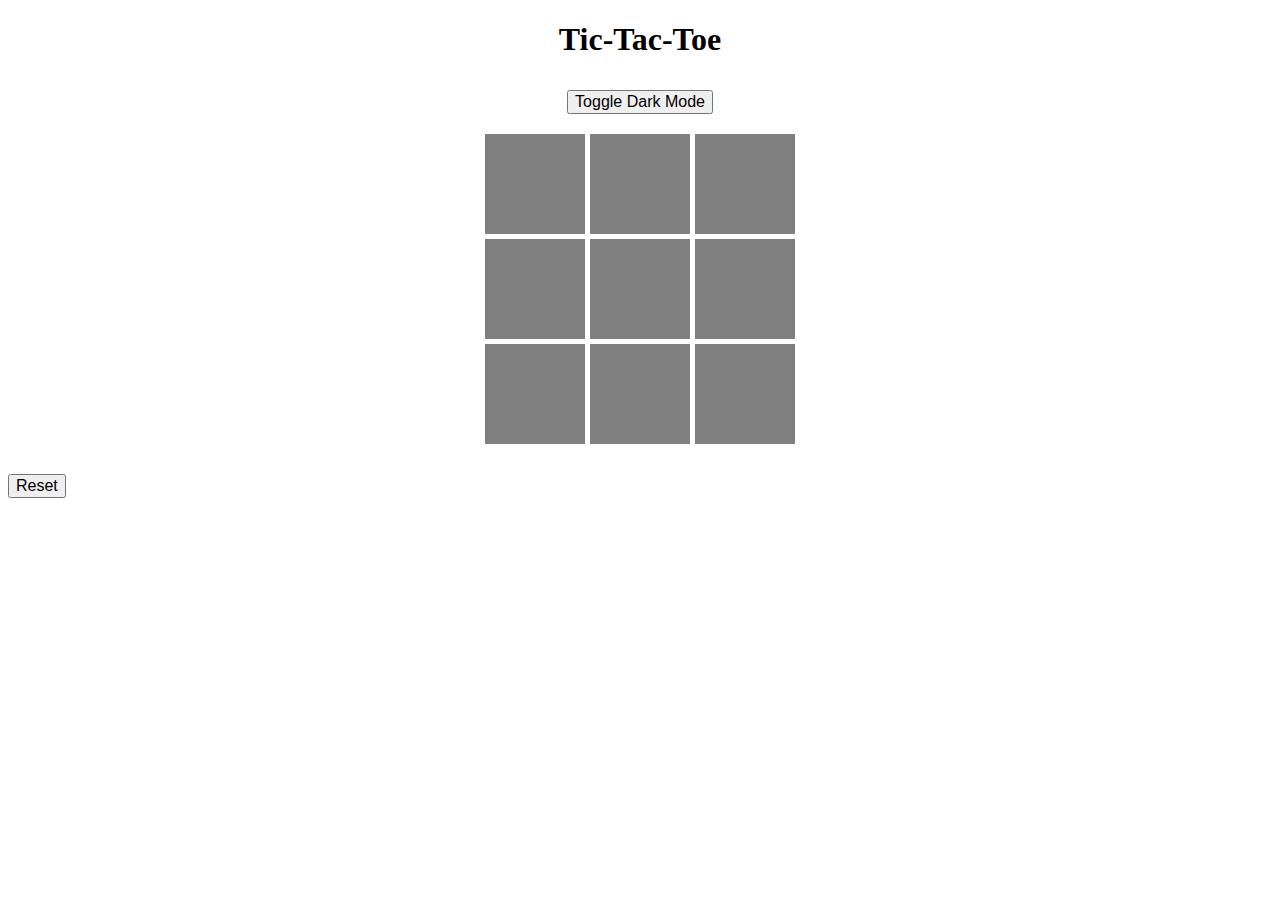
<file: P7/index.html>
<!DOCTYPE html>
<html lang="en">
<head>
    <meta charset="UTF-8">
    <meta name="viewport" content="width=device-width, initial-scale=1.0">
    <title>Tic-Tac-Toe</title>
    <link rel="stylesheet" href="style.css">
</head>
<body class="light">
    <center>
        <h1>Tic-Tac-Toe</h1>
        <button id="toggleDarkMode">Toggle Dark Mode</button>

    </center>
    <div class="board" id="board">
        <div class="cell" data-index="0"><span></span></div>
        <div class="cell" data-index="1"><span></span></div>
        <div class="cell" data-index="2"><span></span></div>
        <div class="cell" data-index="3"><span></span></div>
        <div class="cell" data-index="4"><span></span></div>
        <div class="cell" data-index="5"><span></span></div>
        <div class="cell" data-index="6"><span></span></div>
        <div class="cell" data-index="7"><span></span></div>
        <div class="cell" data-index="8"><span></span></div>
        <!-- 9 divs for the game board -->
    </div>
    <div class="status" id="status">
        <!-- Display game status here -->
    </div>
    <button id="reset">Reset</button>
    <script src="script.js"></script>
</body>
</html>
</file>
<file: P7/style.css>
.board{
    display: grid;
    grid-template-columns: repeat(3, 100px);
    grid-gap: 5px;
    margin-top: 20px;
    justify-content: center;
}

.cell{
    width: 100px;
    height: 100px;
    background-color: gray;
    display: flex;
    align-items: center;
    justify-content: center;
    font-size: 24px;
    cursor: pointer;
}

.cell:hover{
    background-color: black;
}

.status{
    margin-top: 20px;
    font-size: 18px;
}

button{
    margin-top: 10px;
    font-size: 16px;
    
}

.cell span{
    width: 100%;
    height: 100%;
    display: flex;
    align-items: center;
    justify-content: center;
    font-size: 24px;
    pointer-events: none;
}
.dark-mode
{
    background-color: black;
    color: white;
}

.dark-mode .cell span{
    color: white;
}

.winning-cell{
    background-color: goldenrod;
}
</file>
